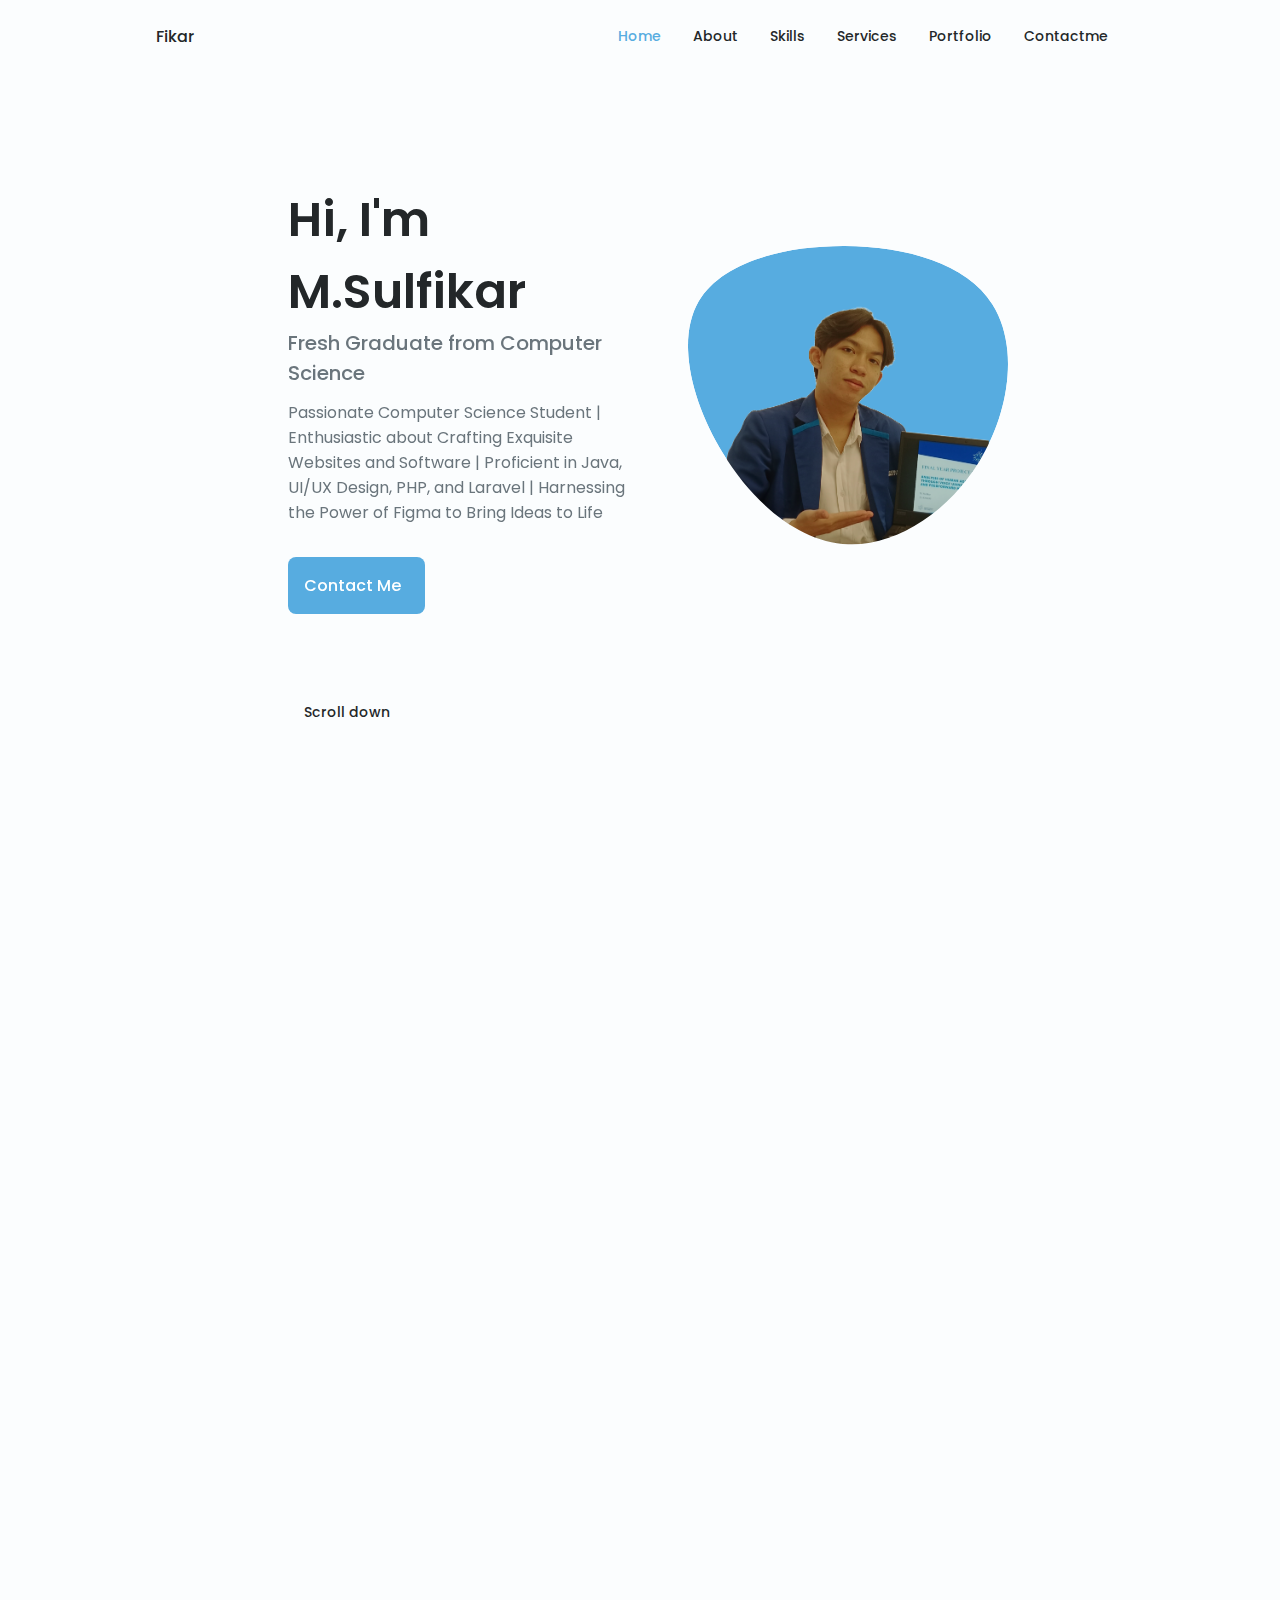
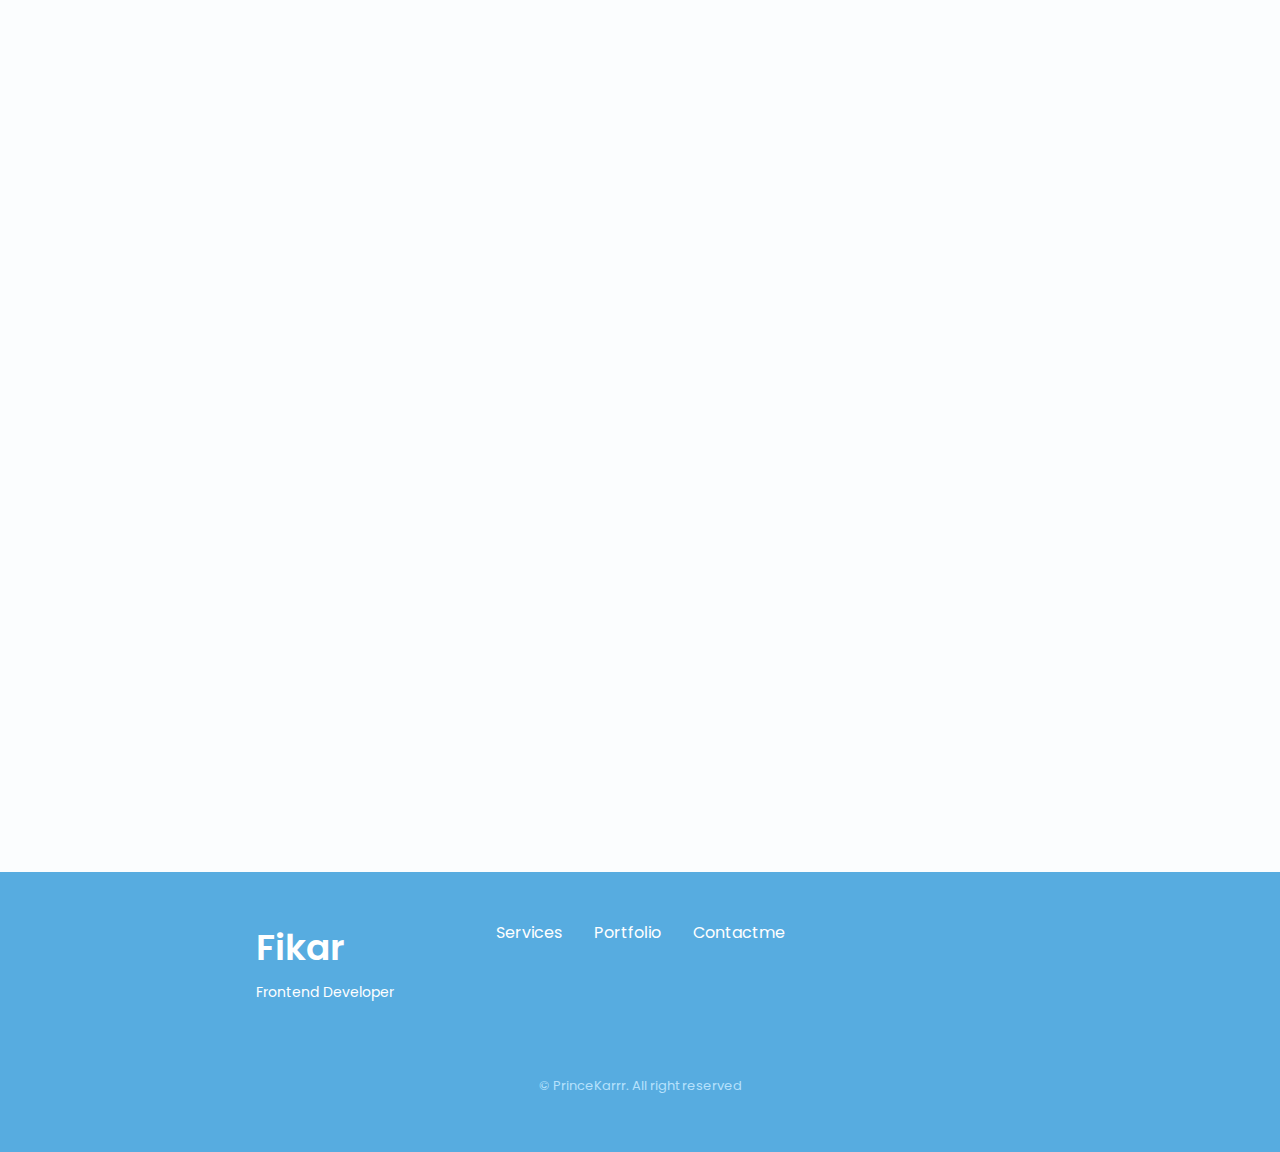
<file: index.html>
<!DOCTYPE html>
    <html lang="en">
    <head>
        <meta charset="UTF-8">
        <meta name="viewport" content="width=device-width, initial-scale=1.0">

        <!--==================== LOGO WEBSITE ====================-->
        <link rel="icon" type="image/png" href="assets/img/logo.png" />

        <!--==================== UNICONS ====================-->
        <link rel="stylesheet" href="https://unicons.iconscout.com/release/v4.0.0/css/line.css">
        
        <!--==================== SWIPER CSS ====================-->
        <link rel="stylesheet" href="assets/css/swiper-bundle.min.css">
        
        <!--==================== CSS ====================-->
        <link rel="stylesheet" href="assets/css/styles.css">

        <!--==================== AOS CSS ====================-->
        <link rel="stylesheet" href="https://unpkg.com/aos@next/dist/aos.css" />

        <title>M.Sulfikar Portfolio</title>
    </head>
    <body>
        <!--==================== HEADER ====================-->
        <header class="header" id="header">
            <nav class="nav container">
                <a href="#" class="nav__logo">Fikar</a>

                <div class="nav__menu" id="nav-menu">
                    <ul class="nav__list grid">
                        <li class="nav__item">
                            <a href="#home" class="nav__link active-link">
                                <i class="uil uil-estate nav__icon"></i> Home
                            </a>
                        </li>
                        <li class="nav__item">
                            <a href="#about" class="nav__link">
                                <i class="uil uil-user nav__icon"></i> About
                            </a>
                        </li>
                        <li class="nav__item">
                            <a href="#skills" class="nav__link">
                                <i class="uil uil-file-alt nav__icon"></i> Skills
                            </a>
                        </li>
                        <li class="nav__item">
                            <a href="#services" class="nav__link">
                                <i class="uil uil-briefcase-alt nav__icon"></i> Services
                            </a>
                        </li>
                        <li class="nav__item">
                            <a href="#portfolio" class="nav__link">
                                <i class="uil uil-scenery nav__icon"></i> Portfolio
                            </a>
                        </li>
                        <li class="nav__item">
                            <a href="#contact" class="nav__link">
                                <i class="uil uil-message nav__icon"></i> Contactme
                            </a>
                        </li>
                    </ul>
                    <i class="uil uil-times nav__close" id="nav-close"></i>
                </div>

                <div class="nav__btns">
                    <!-- Theme change button -->
                    <i class="uil uil-moon change-theme" id="theme-button"></i>
                    
                    <div class="nav__toggle" id="nav-toggle">
                        <i class="uil uil-apps"></i>
                    </div>
                </div>
            </nav>
        </header>

        <!--==================== MAIN ====================-->
        <main class="main">
            <!--==================== HOME ====================-->
            <section class="home section" id="home">
                <div class="home__container container grid">
                    <div class="home__content grid" data-aos="fade-up">
                        <div class="home__social">
                            <a href="https://www.linkedin.com/in/msulfikar/" target="_blank" class="home__social-icon">
                                <i class="uil uil-linkedin-alt"></i>
                            </a>

                            <a href="https://www.instagram.com/m.sulfikar_/" target="_blank" class="home__social-icon">
                                <i class="uil uil-instagram"></i>
                            </a>

                            <a href="https://github.com/msulfikar" target="_blank" class="home__social-icon">
                                <i class="uil uil-github-alt"></i>
                            </a>
                        </div>

                        <div class="home__img">
                            <svg class="home__blob" viewBox="0 0 200 187" xmlns="http://www.w3.org/2000/svg" xmlns:xlink="http://www.w3.org/1999/xlink">
                                <mask id="mask0" mask-type="alpha">
                                    <path d="M190.312 36.4879C206.582 62.1187 201.309 102.826 182.328 134.186C163.346 165.547 
                                    130.807 187.559 100.226 186.353C69.6454 185.297 41.0228 161.023 21.7403 129.362C2.45775 
                                    97.8511 -7.48481 59.1033 6.67581 34.5279C20.9871 10.1032 59.7028 -0.149132 97.9666 
                                    0.00163737C136.23 0.303176 174.193 10.857 190.312 36.4879Z"/>
                                </mask>
                                <g mask="url(#mask0)">
                                    <path d="M190.312 36.4879C206.582 62.1187 201.309 102.826 182.328 134.186C163.346 
                                    165.547 130.807 187.559 100.226 186.353C69.6454 185.297 41.0228 161.023 21.7403 
                                    129.362C2.45775 97.8511 -7.48481 59.1033 6.67581 34.5279C20.9871 10.1032 59.7028 
                                    -0.149132 97.9666 0.00163737C136.23 0.303176 174.193 10.857 190.312 36.4879Z"/>

                                    <image class="home__blob-img" x='18' y='18' xlink:href="assets/img/profile1.png"/>
                                </g>
                            </svg>
                        </div>

                        <div class="home__data">
                            <h1 class="home__title">Hi, I'm M.Sulfikar</h1>
                            <h3 class="home__subtitle">Fresh Graduate from Computer Science</h3>
                            <p class="home__description">Passionate Computer Science Student | 
                                Enthusiastic about Crafting Exquisite Websites and Software | 
                                Proficient in Java, UI/UX Design, PHP, and Laravel | 
                                Harnessing the Power of Figma to Bring Ideas to Life</p>
                            <a href="#contact" class="button button--flex">
                                Contact Me <i class="uil uil-message button__icon"></i>
                            </a>
                        </div>
                    </div>

                    <div class="home__scroll">
                        <a href="#about" class="home__scroll-button button--flex">
                            <i class="uil uil-mouse-alt home__scroll-mouse"></i>
                            <span class="home__scroll-name">Scroll down</span>
                            <i class="uil uil-arrow-down home__scroll-arrow"></i>
                        </a>
                    </div>
                </div>
            </section>

            <!--==================== ABOUT ====================-->
            <section class="about section" id="about">
                <h2 class="section__title" data-aos="zoom-in">About Me</h2>
                <span class="section__subtitle" data-aos="zoom-in">My introduction</span>

                <div class="about__container container grid" data-aos="zoom-in">
                    <img src="assets/img/profile1.png" alt="" class="about__img">

                    <div class="about__data">
                        <p class="about__description">A fresh graduate computer science student, 
                            web developer with in-depth knowledge and years of experience 
                            in the web technology and UI/UX design industry, delivering high-quality work.</p>

                        <div class="about__info">
                            <div>
                                <span class="about__info-title">04+</span>
                                <span class="about__info-name">Years <br> experience</span>
                            </div>

                            <div>
                                <span class="about__info-title">05+</span>
                                <span class="about__info-name">Complete <br> project</span>
                            </div>

                            <div>
                                <span class="about__info-title">02+</span>
                                <span class="about__info-name">Companies <br> worked</span>
                            </div>
                        </div>

                        <div class="about__buttons">
                            <a download="" href="assets/pdf/Fikar-Cv.pdf" class="button button--flex">
                                Download CV<i class="uil uil-download-alt button__icon"></i>
                            </a>
                        </div>
                    </div>
                </div>
            </section>

            <!--==================== SKILLS ====================-->
            <section class="skills section" id="skills" data-aos="zoom-out">
                <h2 class="section__title">Skills</h2>
                <span class="section__subtitle">My technical level</span>

                <div class="skills__container container grid" data-aos="fade-up">
                    <div>
                        <!--==================== SKILLS 1 ====================-->
                        <div class="skills__content skills__open">
                            <div class="skills__header">
                                <i class="uil uil-brackets-curly skills__icon"></i>

                                <div>
                                    <h1 class="skills__title">Frontend developer</h1>
                                    <span class="skills__subtitle">More than 4 years</span>
                                </div>

                                <i class="uil uil-angle-down skills__arrow"></i>
                            </div>

                            <div class="skills__list grid">
                                <div class="skills__data">
                                    <div class="skills__titles">
                                        <h3 class="skills__name">HTML</h3>
                                        <span class="skills__number">90%</span>
                                    </div>

                                    <div class="skills__bar">
                                        <span class="skills__percentage skills__html"></span>
                                    </div>
                                </div>

                                <div class="skills__data">
                                    <div class="skills__titles">
                                        <h3 class="skills__name">CSS</h3>
                                        <span class="skills__number">80%</span>
                                    </div>

                                    <div class="skills__bar">
                                        <span class="skills__percentage skills__css"></span>
                                    </div>
                                </div>

                                <div class="skills__data">
                                    <div class="skills__titles">
                                        <h3 class="skills__name">JavaScript</h3>
                                        <span class="skills__number">60%</span>
                                    </div>

                                    <div class="skills__bar">
                                        <span class="skills__percentage skills__js"></span>
                                    </div>
                                </div>

                                <div class="skills__data">
                                    <div class="skills__titles">
                                        <h3 class="skills__name">Laravel</h3>
                                        <span class="skills__number">80%</span>
                                    </div>

                                    <div class="skills__bar">
                                        <span class="skills__percentage skills__laravel"></span>
                                    </div>
                                </div>
                            </div>
                        </div>
                    
                        <!--==================== SKILLS 2 ====================-->
                        <div class="skills__content skills__close">
                            <div class="skills__header">
                                <i class="uil uil-server-network skills__icon"></i>

                                <div>
                                    <h1 class="skills__title">Backend developer</h1>
                                    <span class="skills__subtitle">More than 2 years</span>
                                </div>

                                <i class="uil uil-angle-down skills__arrow"></i>
                            </div>

                            <div class="skills__list grid">
                                <div class="skills__data">
                                    <div class="skills__titles">
                                        <h3 class="skills__name">PHP</h3>
                                        <span class="skills__number">80%</span>
                                    </div>

                                    <div class="skills__bar">
                                        <span class="skills__percentage skills__php"></span>
                                    </div>
                                </div>

                                <div class="skills__data">
                                    <div class="skills__titles">
                                        <h3 class="skills__name">Node Js</h3>
                                        <span class="skills__number">40%</span>
                                    </div>

                                    <div class="skills__bar">
                                        <span class="skills__percentage skills__node"></span>
                                    </div>
                                </div>

                                <div class="skills__data">
                                    <div class="skills__titles">
                                        <h3 class="skills__name">Firebase</h3>
                                        <span class="skills__number">60%</span>
                                    </div>

                                    <div class="skills__bar">
                                        <span class="skills__percentage skills__firebase"></span>
                                    </div>
                                </div>

                                <div class="skills__data">
                                    <div class="skills__titles">
                                        <h3 class="skills__name">Python</h3>
                                        <span class="skills__number">60%</span>
                                    </div>

                                    <div class="skills__bar">
                                        <span class="skills__percentage skills__python"></span>
                                    </div>
                                </div>
                            </div>
                        </div>
                    </div>

                    <div>
                        <!--==================== SKILLS 3 ====================-->
                        <div class="skills__content skills__close">
                            <div class="skills__header">
                                <i class="uil uil-swatchbook skills__icon"></i>

                                <div>
                                    <h1 class="skills__title">Designer</h1>
                                    <span class="skills__subtitle">More than 5 years</span>
                                </div>

                                <i class="uil uil-angle-down skills__arrow"></i>
                            </div>

                            <div class="skills__list grid">
                                <div class="skills__data">
                                    <div class="skills__titles">
                                        <h3 class="skills__name">Figma</h3>
                                        <span class="skills__number">80%</span>
                                    </div>

                                    <div class="skills__bar">
                                        <span class="skills__percentage skills__figma"></span>
                                    </div>
                                </div>

                                <div class="skills__data">
                                    <div class="skills__titles">
                                        <h3 class="skills__name">Photoshop</h3>
                                        <span class="skills__number">80%</span>
                                    </div>

                                    <div class="skills__bar">
                                        <span class="skills__percentage skills__photoshop"></span>
                                    </div>
                                </div>

                                <div class="skills__data">
                                    <div class="skills__titles">
                                        <h3 class="skills__name">Illustrator</h3>
                                        <span class="skills__number">70%</span>
                                    </div>

                                    <div class="skills__bar">
                                        <span class="skills__percentage skills__illustrator"></span>
                                    </div>
                                </div>

                                <div class="skills__data">
                                    <div class="skills__titles">
                                        <h3 class="skills__name">Premiere</h3>
                                        <span class="skills__number">70%</span>
                                    </div>

                                    <div class="skills__bar">
                                        <span class="skills__percentage skills__premiere"></span>
                                    </div>
                                </div>
                            </div>
                        </div>
                    </div>

                </div>
            </section>

            <!--==================== QUALIFICATION ====================-->
            <section class="qualification section" data-aos="fade-down">
                <h2 class="section__title">Qualification</h2>
                <span class="section__subtitle">My personal journey</span>

                <div class="qualification__container container">
                    <div class="qualification__tabs">
                        <div class="qualification__button button--flex qualification__active" data-target='#education'>
                            <i class="uil uil-graduation-cap qualification__icon"></i>
                            Education
                        </div>

                        <div class="qualification__button button--flex" data-target="#work">
                            <i class="uil uil-briefcase-alt qualification__icon"></i>
                            Work
                        </div>
                    </div>

                    <div class="qualification__sections">
                        <!--==================== QUALIFICATION CONTENT 1 ====================-->
                        <div class="qualification__content qualification__active" data-content id="education">
                            <!--==================== QUALIFICATION 1 ====================-->
                            <div class="qualification__data">
                                <div>
                                    <h3 class="qualification__title">Computer Science</h3>
                                    <span class="qualification__subtitle">Jakarta - Sampoerna University</span>
                                    <div class="qualification__calender">
                                        <i class="uil uil-calendar-alt"></i>
                                        2019-2024
                                    </div>
                                </div>

                                <div>
                                    <span class="qualification__rounder"></span>
                                    <span class="qualification__line"></span>
                                </div>
                            </div>

                            <!--==================== QUALIFICATION 2 ====================-->
                            <div class="qualification__data">
                                <div></div>
                                
                                <div>
                                    <span class="qualification__rounder"></span>
                                    <span class="qualification__line"></span>
                                </div>

                                <div>
                                    <h3 class="qualification__title">Apps Development</h3>
                                    <span class="qualification__subtitle">Cambridge - Anglia Ruskin University</span>
                                    <div class="qualification__calender">
                                        <i class="uil uil-calendar-alt"></i>
                                        2023-2024
                                    </div>
                                </div>
                            </div>

                            <!--==================== QUALIFICATION 3 ====================-->
                            <div class="qualification__data">
                                <div>
                                    <h3 class="qualification__title">Tech Intern</h3>
                                    <span class="qualification__subtitle">Jakarta - Yummy Corp</span>
                                    <div class="qualification__calender">
                                        <i class="uil uil-calendar-alt"></i>
                                        2022-2023
                                    </div>
                                </div>

                                <div>
                                    <span class="qualification__rounder"></span>
                                    <span class="qualification__line"></span>
                                </div>
                            </div>

                            <!--==================== QUALIFICATION 4 ====================-->
                            <div class="qualification__data">
                                <div></div>

                                <div>
                                    <span class="qualification__rounder"></span>
                                    <!--<span class="qualification__line"></span>-->
                                </div>

                                <div>
                                    <h3 class="qualification__title">Apps Development</h3>
                                    <span class="qualification__subtitle">Jakarta - Sampoerna University</span>
                                    <div class="qualification__calender">
                                        <i class="uil uil-calendar-alt"></i>
                                        2021
                                    </div>
                                </div>
                            </div>
                        </div>
                        <!--==================== QUALIFICATION CONTENT 2 ====================-->
                        <div class="qualification__content" data-content id="work">
                            <!--==================== QUALIFICATION 1 ====================-->
                            <div class="qualification__data">
                                <div>
                                    <h3 class="qualification__title">Ministry of Communication and Visual Design</h3>
                                    <span class="qualification__subtitle">Jakarta - Student Executive Board</span>
                                    <div class="qualification__calender">
                                        <i class="uil uil-calendar-alt"></i>
                                        2020-2021
                                    </div>
                                </div>

                                <div>
                                    <span class="qualification__rounder"></span>
                                    <span class="qualification__line"></span>
                                </div>
                            </div>

                            <!--==================== QUALIFICATION 2 ====================-->
                            <div class="qualification__data">
                                <div></div>
                                
                                <div>
                                    <span class="qualification__rounder"></span>
                                    <span class="qualification__line"></span>
                                </div>

                                <div>
                                    <h3 class="qualification__title">Visual Design: Head of Visual Design</h3>
                                    <span class="qualification__subtitle">Jakarta - Sampoerna University Magazine</span>
                                    <div class="qualification__calender">
                                        <i class="uil uil-calendar-alt"></i>
                                        2021
                                    </div>
                                </div>
                            </div>

                            <!--==================== QUALIFICATION 3 ====================-->
                            <div class="qualification__data">
                                <div>
                                    <h3 class="qualification__title">Volunteers</h3>
                                    <span class="qualification__subtitle">Bogor - Sampoerna University Mengabdi</span>
                                    <div class="qualification__calender">
                                        <i class="uil uil-calendar-alt"></i>
                                        2019-2020
                                    </div>
                                </div>

                                <div>
                                    <span class="qualification__rounder"></span>
                                    <!--<span class="qualification__line"></span>-->
                                </div>
                            </div>
                        </div>
                    </div>
                </div>
            </section>

            <!--==================== SERVICES ====================-->
            <section class="services section" id="services" data-aos="fade-up">
                <h2 class="section__title">Services</h2>
                <span class="section__subtitle">What i offer</span>

                <div class="services__container container grid">
                    <!--==================== SERVICES 1 ====================-->
                    <div class="services__content">
                        <div>
                            <i class="uil uil-web-grid services__icon"></i>
                            <h3 class="services__title">Ui/Ux <br> Designer</h3>
                        </div>

                        <span class="button button--flex button--small button--link services__button">
                            View More
                            <i class="uil uil-arrow-right button__icon"></i>
                        </span>

                        <div class="services__modal">
                            <div class="services__modal-content">
                                <h4 class="services__modal-title">Ui/Ux <br> Designer</h4>
                                <i class="uil uil-times services__modal-close"></i>

                                <ul class="services__modal-services grid">
                                    <li class="services__modal-service">
                                        <i class="uil uil-check-circle services__modal-icon"></i>
                                        <p>I develop the user interface.</p>
                                    </li>
                                    <li class="services__modal-service">
                                        <i class="uil uil-check-circle services__modal-icon"></i>
                                        <p>Web page development.</p>
                                    </li>
                                    <li class="services__modal-service">
                                        <i class="uil uil-check-circle services__modal-icon"></i>
                                        <p>I create ux element interactions.</p>
                                    </li>
                                    <li class="services__modal-service">
                                        <i class="uil uil-check-circle services__modal-icon"></i>
                                        <p>I position your company brand.</p>
                                    </li>
                                </ul>
                            </div>
                        </div>
                    </div>

                    <!--==================== SERVICES 2 ====================-->
                    <div class="services__content">
                        <div>
                            <i class="uil uil-arrow services__icon"></i>
                            <h3 class="services__title">Frontend <br> Developer</h3>
                        </div>

                        <span class="button button--flex button--small button--link services__button">
                            View More
                            <i class="uil uil-arrow-right button__icon"></i>
                        </span>

                        <div class="services__modal">
                            <div class="services__modal-content">
                                <h4 class="services__modal-title">Frontend <br> Developer</h4>
                                <i class="uil uil-times services__modal-close"></i>

                                <ul class="services__modal-services grid">
                                    <li class="services__modal-service">
                                        <i class="uil uil-check-circle services__modal-icon"></i>
                                        <p>I develop the user interface.</p>
                                    </li>
                                    <li class="services__modal-service">
                                        <i class="uil uil-check-circle services__modal-icon"></i>
                                        <p>Web page development.</p>
                                    </li>
                                    <li class="services__modal-service">
                                        <i class="uil uil-check-circle services__modal-icon"></i>
                                        <p>I create ux element interactions.</p>
                                    </li>
                                    <li class="services__modal-service">
                                        <i class="uil uil-check-circle services__modal-icon"></i>
                                        <p>I position your company brand.</p>
                                    </li>
                                </ul>
                            </div>
                        </div>
                    </div>

                    <!--==================== SERVICES 3 ====================-->
                    <div class="services__content">
                        <div>
                            <i class="uil uil-pen services__icon"></i>
                            <h3 class="services__title">Branding <br> Designer</h3>
                        </div>

                        <span class="button button--flex button--small button--link services__button">
                            View More
                            <i class="uil uil-arrow-right button__icon"></i>
                        </span>

                        <div class="services__modal">
                            <div class="services__modal-content">
                                <h4 class="services__modal-title">Branding <br> Designer</h4>
                                <i class="uil uil-times services__modal-close"></i>

                                <ul class="services__modal-services grid">
                                    <li class="services__modal-service">
                                        <i class="uil uil-check-circle services__modal-icon"></i>
                                        <p>I develop the user interface.</p>
                                    </li>
                                    <li class="services__modal-service">
                                        <i class="uil uil-check-circle services__modal-icon"></i>
                                        <p>Web page development.</p>
                                    </li>
                                    <li class="services__modal-service">
                                        <i class="uil uil-check-circle services__modal-icon"></i>
                                        <p>I create ux element interactions.</p>
                                    </li>
                                    <li class="services__modal-service">
                                        <i class="uil uil-check-circle services__modal-icon"></i>
                                        <p>I position your company brand.</p>
                                    </li>
                                </ul>
                            </div>
                        </div>
                    </div>
                </div>
            </section>

            <!--==================== PORTFOLIO ====================-->
            <section class="portfolio section" id="portfolio" data-aos="zoom-in">
                <h2 class="section__title">Portfolio</h2>
                <span class="section__subtitle">Most recent work</span>

                <div class="portfolio__container container swiper-container">
                    <div class="swiper-wrapper">
                        <!--==================== PORTFOLIO 1 ====================-->
                        <div class="portfolio__content grid swiper-slide">
                            <img src="assets/img/portfolio1.jpg" alt="" class="portfolio__img">

                            <div class="portfolio__data">
                                <h3 class="portfolio__title">Quote Generator</h3>
                                <p class="portfolio__description">The website generates random quotes. These quotes can serve various purposes, 
                                    such as providing inspiration, motivation, or simply adding a spark of insight to your day. </p>
                                <a href="quote.html" target="_blank" class="button button--flex button--small portfolio__button">
                                    Demo
                                    <i class="uil uil-arrow-right button__icon"></i>
                                </a>
                            </div>
                        </div>

                        <!--==================== PORTFOLIO 2 ====================-->
                        <div class="portfolio__content grid swiper-slide">
                            <img src="assets/img/portfolio2.png" alt="" class="portfolio__img">

                            <div class="portfolio__data">
                                <h3 class="portfolio__title">Online Store</h3>
                                <p class="portfolio__description">Online store website that offers a collection of clothing, 
                                    accessories, shoes, and beauty products for men and women.</p>
                                <a href="olshop.html" target="_blank" class="button button--flex button--small portfolio__button">
                                    Demo
                                    <i class="uil uil-arrow-right button__icon"></i>
                                </a>
                            </div>
                        </div>

                        <!--==================== PORTFOLIO 3 ====================-->
                        <div class="portfolio__content grid swiper-slide">
                            <img src="assets/img/portfolio3.jpg" alt="" class="portfolio__img">

                            <div class="portfolio__data">
                                <h3 class="portfolio__title">Brand Design</h3>
                                <p class="portfolio__description">Website adaptable to all devices, 
                                    with ui components and animated interactions.</p>
                                <a href="https://www.instagram.com/m.sulfikar_/" target="_blank" class="button button--flex button--small portfolio__button">
                                    Demo
                                    <i class="uil uil-arrow-right button__icon"></i>
                                </a>
                            </div>
                        </div>
                    </div>
                    
                    <!-- Add Arrows -->
                    <div class="swiper-button-next">
                        <i class="uil uil-angle-right-b swiper-portfolio-icon"></i>
                    </div>
                    <div class="swiper-button-prev">
                        <i class="uil uil-angle-left-b swiper-portfolio-icon"></i>
                    </div>

                    <!-- Add Pagination -->
                    <div class="swiper-pagination"></div>
                </div>
            </section>

            <!--==================== PROJECT IN MIND ====================-->
            <section class="project section" data-aos="zoom-in">
                <div class="project__bg">
                    <div class="project__container container grid">
                        <div class="project__data">
                            <h2 class="project__title">You have a new project</h2>
                            <p class="project__description">Contact me now and I will immediately work on your project</p>
                            <a href="#contact" class="button button--flex button--white">
                                Contact Me
                                <i class="uil uil-message project__icon button__icon"></i>
                            </a>
                        </div>

                        <img src="assets/img/profile.png" alt="" class="project__img">
                    </div>
                </div>
            </section>

            <!--==================== TESTIMONIAL ====================-->
            <section class="testimonial section" data-aos="zoom-in-up">
                <h2 class="section__title">Testimonial</h2>
                <span class="section__subtitle">My client saying</span>

                <div class="testimonial__container container swiper-container">
                    <div class="swiper-wrapper">
                        <!--==================== TESTIMONIAL 1 ====================-->
                        <div class="testimonial__content swiper-slide">
                            <div class="testimonial__data">
                                <div class="testimonial__header">
                                    <img src="assets/img/testimonial1.jpg" alt="" class="testimonial__img">

                                    <div>
                                        <h3 class="testimonial__name">Sarah Smith</h3>
                                        <span class="testimonial__client">Client</span>
                                    </div>
                                </div>

                                <div>
                                    <i class="uil uil-star testimonial__icon-star"></i>
                                    <i class="uil uil-star testimonial__icon-star"></i>
                                    <i class="uil uil-star testimonial__icon-star"></i>
                                    <i class="uil uil-star testimonial__icon-star"></i>
                                    <i class="uil uil-star testimonial__icon-star"></i>
                                </div>
                            </div>

                            <p class="testimonial__description">The team at Fikar Company exceeded our expectations. 
                                Their innovative solutions and outstanding customer service have transformed our business. 
                                We couldn't be happier!
                            </p>
                        </div>

                        <!--==================== TESTIMONIAL 2 ====================-->
                        <div class="testimonial__content swiper-slide">
                            <div class="testimonial__data">
                                <div class="testimonial__header">
                                    <img src="assets/img/testimonial2.jpg" alt="" class="testimonial__img">

                                    <div>
                                        <h3 class="testimonial__name">Matt Robinson</h3>
                                        <span class="testimonial__client">Client</span>
                                    </div>
                                </div>

                                <div>
                                    <i class="uil uil-star testimonial__icon-star"></i>
                                    <i class="uil uil-star testimonial__icon-star"></i>
                                    <i class="uil uil-star testimonial__icon-star"></i>
                                    <i class="uil uil-star testimonial__icon-star"></i>
                                    <i class="uil uil-star testimonial__icon-star"></i>
                                </div>
                            </div>

                            <p class="testimonial__description">Choosing Fikar was the best decision we made. 
                                Their professionalism and expertise delivered impressive results. 
                                Highly recommended!
                            </p>
                        </div>

                        <!--==================== TESTIMONIAL 3 ====================-->
                        <div class="testimonial__content swiper-slide">
                            <div class="testimonial__data">
                                <div class="testimonial__header">
                                    <img src="assets/img/testimonial3.jpg" alt="" class="testimonial__img">

                                    <div>
                                        <h3 class="testimonial__name">Raul Harris</h3>
                                        <span class="testimonial__client">Client</span>
                                    </div>
                                </div>

                                <div>
                                    <i class="uil uil-star testimonial__icon-star"></i>
                                    <i class="uil uil-star testimonial__icon-star"></i>
                                    <i class="uil uil-star testimonial__icon-star"></i>
                                    <i class="uil uil-star testimonial__icon-star"></i>
                                    <i class="uil uil-star testimonial__icon-star"></i>
                                </div>
                            </div>

                            <p class="testimonial__description">From start to finish, Fikar provided exceptional service. 
                                Their attention to detail and commitment to our success truly set them apart. 
                                We are thrilled with the results!
                            </p>
                        </div>
                    </div>

                    <!-- Add Pagination -->
                    <div class="swiper-pagination swiper-pagination-testimonial"></div>
                </div>
            </section>

            <!--==================== CONTACT ME ====================-->
            <section class="contact section" id="contact" data-aos="zoom-in-down">
                <h2 class="section__title">Contact Me</h2>
                <span class="section__subtitle">Get in touch</span>

                <div class="contact__container container grid">
                    <div>
                        <div class="contact__information">
                            <i class="uil uil-phone contact__icon"></i>

                            <div>
                                <h3 class="contact__title">Call Me</h3>
                                <span class="contact__subtitle">0822-9201-5051</span>
                            </div>
                        </div>

                        <div class="contact__information">
                            <i class="uil uil-envelope contact__icon"></i>

                            <div>
                                <h3 class="contact__title">Email</h3>
                                <span class="contact__subtitle">sulfikar663@gmail.com</span>
                            </div>
                        </div>

                        <div class="contact__information">
                            <i class="uil uil-map-marker contact__icon"></i>

                            <div>
                                <h3 class="contact__title">Location</h3>
                                <span class="contact__subtitle">Indonesia - Jakarta</span>
                            </div>
                        </div>
                    </div>

                    <form action="" class="contact__form grid">
                        <div class="contact__inputs grid">
                            <div class="contact__content">
                                <label for="" class="contact__label">Name</label>
                                <input type="text" class="contact__input">
                            </div>
                            <div class="contact__content">
                                <label for="" class="contact__label">Email</label>
                                <input type="email" class="contact__input">
                            </div>
                        </div>
                        <div class="contact__content">
                            <label for="" class="contact__label">Project</label>
                            <input type="text" class="contact__input">
                        </div>
                        <div class="contact__content">
                            <label for="" class="contact__label">Message</label>
                            <textarea name="" id="" cols="0" rows="7" class="contact__input"></textarea>
                        </div>

                        <div>
                            <a href="https://mail.google.com/mail/u/0/#inbox?compose=new" target="_blank" class="button button--flex">
                                Send Message
                                <i class="uil uil-message button__icon"></i>
                            </a>
                        </div>
                    </form>
                </div>
            </section>
        </main>

        <!--==================== FOOTER ====================-->
        <footer class="footer">
            <div class="footer__bg">
                <div class="footer__container container grid">
                    <div>
                        <h1 class="footer__title">Fikar</h1>
                        <span class="footer__subtitle">Frontend Developer</span>
                    </div>

                    <ul class="footer__links">
                        <li>
                            <a href="#services" class="footer__link">Services</a>
                        </li>
                        <li>
                            <a href="#portfolio" class="footer__link">Portfolio</a>
                        </li>
                        <li>
                            <a href="#contact" class="footer__link">Contactme</a>
                        </li>
                    </ul>

                    <div class="footer__socials">
                        <a href="https://www.instagram.com/m.sulfikar_/" target="_blank" class="footer__social">
                            <i class="uil uil-instagram"></i>
                        </a>

                        <a href="https://www.facebook.com/muhammad.sulfikar.2001/" target="_blank" class="footer__social">
                            <i class="uil uil-facebook-f"></i>
                        </a>

                        <a href="https://x.com/msulfikar_/" target="_blank" class="footer__social">
                            <i class="uil uil-twitter-alt"></i>
                        </a>
                    </div>
                </div>

                <p class="footer__copy">&#169; PrinceKarrr. All right reserved</p>
            </div>
        </footer>
        
        <!--==================== SCROLL TOP ====================-->
        <a href="#" class="scrollup" id="scroll-up">
            <i class="uil uil-arrow-up scrollup__icon"></i>
        </a>

        <!--==================== SWIPER JS ====================-->
        <script src="assets/js/swiper-bundle.min.js"></script>

        <!--==================== MAIN JS ====================-->
        <script src="assets/js/main.js"></script>
        
        <script src="https://unpkg.com/aos@next/dist/aos.js"></script>
        <script>
        AOS.init({
            offset: 300,
            duration: 1450,
        });
        </script>
    </body>
</html>
</file>
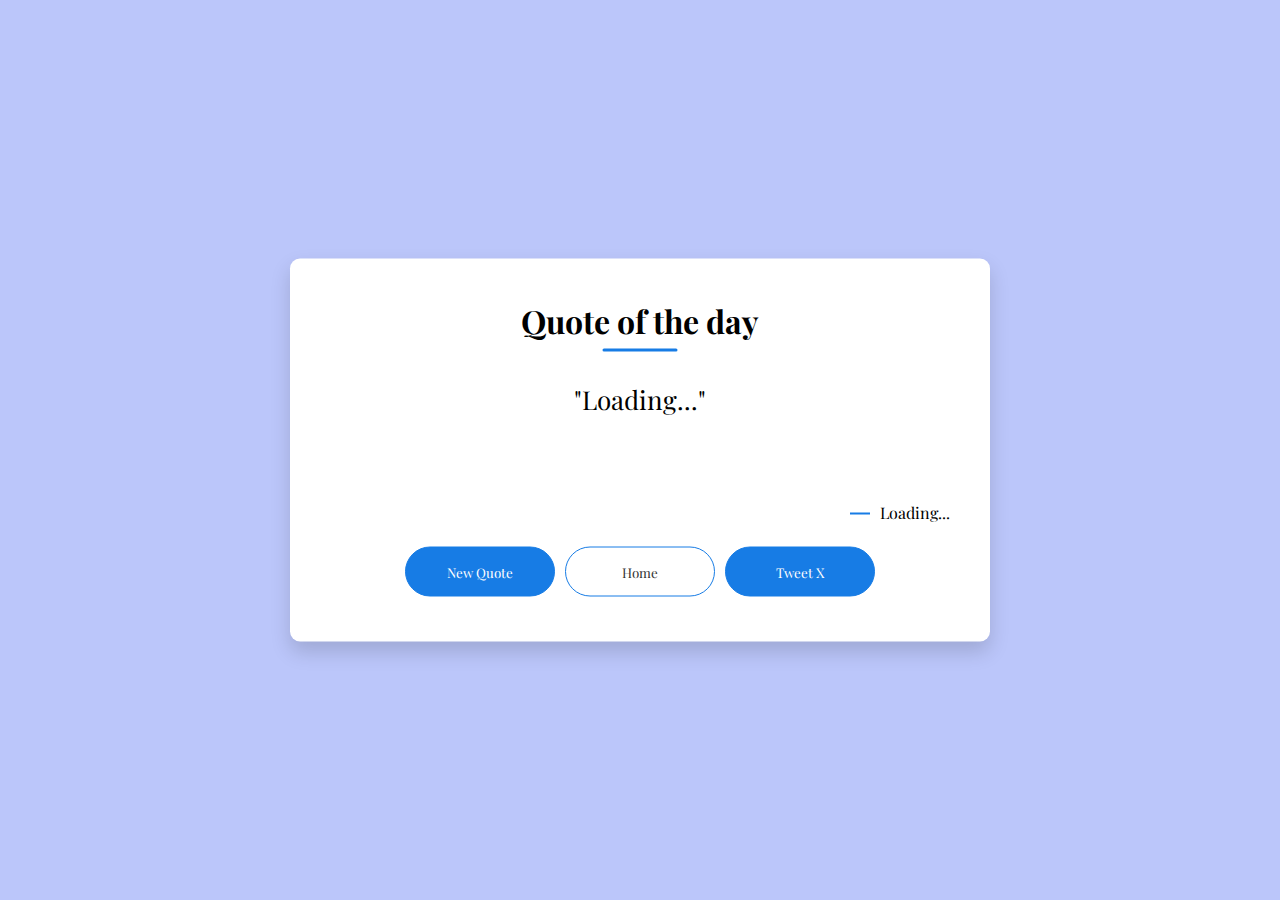
<file: quote.html>
<!DOCTYPE html>
<html lang="en">
<head>
    <meta charset="UTF-8">
    <meta name="viewport" content="width=device-width, initial-scale=1.0">
    <title>Quote of the day</title>
    <!--==================== LOGO WEBSITE ====================-->
    <link rel="icon" type="image/png" href="assets/img/logo.png" />
    
    <link rel="stylesheet" href="assets/css/styles-quote.css">
</head>
<body>

    <div class="quote-box">
        <h2>Quote of the day</h2>
        <blockquote id="quote">Loading...</blockquote>
        <span id="author">Loading...</span>
        <div>
            <button onclick="getquote(api_url)">New Quote</button>
            <button onclick="window.location.href = 'index.html'">Home</button>
            <button onclick="tweet()">Tweet X</button>
        </div>
    </div>
    
<script>
const quote = document.getElementById("quote");
const author = document.getElementById("author");
const api_url = "https://api.quotable.io/random";

async function getquote(url){
    const response = await fetch(url);
    var data = await response.json();
    
    quote.innerHTML = data.content;
    author.innerHTML = data.author;
}

getquote(api_url);

function tweet(){
    window.open("https://twitter.com/intent/tweet?text=" + quote.innerHTML + 
    "---- by " + author.innerHTML, "Tweet Window", "width=600, height=300")
}

</script>    


</body>
</html>
</file>
<file: assets/css/styles.css>
/*==================== GOOGLE FONTS ====================*/
@import url('https://fonts.googleapis.com/css2?family=Poppins:wght@400;500;600&display=swap');

/*==================== VARIABLES CSS ====================*/
:root {
    --header-height: 3rem;

    /*========== Colors ==========*/
    /* Change favorite color */
    --hue-color: 203; /*Purple 250 - Green 142 - Blue 230 - Pink 340*/

    /* HSL color mode */
    --first-color: hsl(var(--hue-color), 69%, 61%);
    --first-color-second: hsl(var(--hue-color), 69%, 61%);
    --first-color-alt: hsl(var(--hue-color), 57%, 53%);
    --first-color-lighter: hsl(var(--hue-color), 92%, 85%);
    --title-color: hsl(var(--hue-color), 8%, 15%);
    --text-color: hsl(var(--hue-color), 8%, 45%);
    --text-color-light: hsl(var(--hue-color), 8%, 65%);
    --input-color: hsl(var(--hue-color), 70%, 96%);
    --body-color: hsl(var(--hue-color), 60%, 99%);
    --container-color: #ffffff;
    --scroll-bar-color: hsl(var(--hue-color), 12%, 90%);
    --scroll-thumb-color: hsl(var(--hue-color), 12%, 80%);

    /*========== Font and typography ==========*/
    --body-font: 'Poppins', sans-serif;

    /* .5rem = 8px, 1rem = 16px, 1.5rem = 24px ... */
    --big-font-size: 2rem;
    --h1-font-size: 1.5rem;
    --h2-font-size: 1.25rem;
    --h3-font-size: 1.125rem;
    --normal-font-size: .938rem;
    --small-font-size: .813rem;
    --smaller-font-size: .75rem;

    /*========== Font weight ==========*/
    --font-medium: 500;
    --font-semi-bold: 600;

    /*========== Margenes Bottom ==========*/
    /* .25rem = 4px, .5rem = 8px, .75rem = 12px ... */
    --mb-0-25: .25rem;
    --mb-0-5: .5rem;
    --mb-0-75: .75rem;
    --mb-1: 1rem;
    --mb-1-5: 1.5rem;
    --mb-2: 2rem;
    --mb-2-5: 2.5rem;
    --mb-3: 3rem;

    /*========== z index ==========*/
    --z-tooltip: 10;
    --z-fixed: 100;
    --z-modal: 1000;
}

/* Font size for large devices */
@media screen and (min-width: 968px) {
    :root {
        --big-font-size: 3rem;
        --h1-font-size: 2.25rem;
        --h2-font-size: 1.5rem;
        --h3-font-size: 1.25rem;
        --normal-font-size: 1rem;
        --small-font-size: .875rem;
        --smaller-font-size: .813rem;
    }
}

/*========== Variables Dark theme ==========*/
body.dark-theme{
  /* HSL color mode */
  --first-color-second: hsl(var(--hue-color), 30%, 8%);
  --title-color: hsl(var(--hue-color), 8%, 95%);
  --text-color: hsl(var(--hue-color), 8%, 75%);
  --input-color: hsl(var(--hue-color), 29%, 16%);
  --body-color: hsl(var(--hue-color), 28%, 12%);
  --container-color: hsl(var(--hue-color), 29%, 16%);
  --scroll-bar-color: hsl(var(--hue-color), 12%, 48%);
  --scroll-thumb-color: hsl(var(--hue-color), 12%, 36%);
}

/*========== Button Dark/Light ==========*/
.nav__btns{
  display: flex;
  align-items: center;
}

.change-theme{
  font-size: 1.25rem;
  color: var(--title-color);
  margin-right: var(--mb-1);
  cursor: pointer;
}

.change-theme:hover{
  color: var(--first-color);
}

/*==================== BASE ====================*/
* {
  box-sizing: border-box;
  padding: 0;
  margin: 0;
}

html {
  scroll-behavior: smooth;
}

body {
  margin: 0 0 var(--header-height) 0;
  font-family: var(--body-font);
  font-size: var(--normal-font-size);
  background-color: var(--body-color);
  color: var(--text-color);
}

h1, h2, h3, h4 {
  color: var(--title-color);
  font-weight: var(--font-semi-bold);
}

ul {
  list-style: none;
}

a {
  text-decoration: none;
}

img {
  max-width: 100%;
  height: auto;
}

/*==================== REUSABLE CSS CLASSES ====================*/
.section {
  padding: 2rem 0 4rem;
}

.section__title {
  font-size: var(--h1-font-size);
  color: var(--title-color);
}

.section__subtitle {
  display: block;
  font-size: var(--small-font-size);
  margin-bottom: var(--mb-3);
}

.section__title, 
.section__subtitle {
  text-align: center;
}

/*==================== LAYOUT ====================*/
.container {
  max-width: 48rem;
  margin-left: var(--mb-1-5);
  margin-right: var(--mb-1-5);
}

.grid {
  display: grid;
  gap: 1.5rem;
}

.header {
  width: 100%;
  position: fixed;
  bottom: 0;
  left: 0;
  z-index: var(--z-fixed);
  background-color: var(--body-color);
}

/*==================== NAV ====================*/
.nav{
  max-width: 968px;
  height: var(--header-height);
  display: flex;
  justify-content: space-between;
  align-items: center;
}

.nav__logo,
.nav__toggle{
  color: var(--title-color);
  font-weight: var(--font-medium);
}

.nav__logo:hover{
  color: var(--first-color);
}

.nav__toggle{
  font-size: 1.1rem;
  cursor: pointer;
}

.nav__toggle:hover{
  color: var(--first-color);
}

@media screen and (max-width: 767px){
  .nav__menu{
    position: fixed;
    bottom: -100%;
    left: 0;
    width: 100%;
    background-color: var(--body-color);
    padding: 2rem 1.5rem 4rem;
    box-shadow: 0 -1px 4px rgba(0, 0, 0, .15);
    border-radius: 1.5rem 1.5rem 0 0;
    transition: .3s;
  }
}

.nav__list{
  grid-template-columns: repeat(3, 1fr);
  gap: 2rem;
}

.nav__link{
  display: flex;
  flex-direction: column;
  align-items: center;
  font-size: var(--small-font-size);
  color: var(--title-color);
  font-weight: var(--font-medium);
}

.nav__link:hover{
  color: var(--first-color);
}

.nav__icon{
  font-size: 1.2rem;
}

.nav__close{
  position: absolute;
  right: 1.3rem;
  bottom: 0.5rem;
  font-size: 1.5rem;
  cursor: pointer;
  color: var(--first-color);
}

.nav__close:hover{
  color: var(--first-color-alt);
}

/* show menu */
.show-Menu{
  bottom: 0;
}

/* Active link */
.active-link{
  color: var(--first-color);
}

/* Change background header */
.scroll-header{
  box-shadow: 0 -1px 4px rgba(0, 0, 0, .15);
}

/*==================== HOME ====================*/
.home__container{
  gap: 1rem;
}

.home__content{
  grid-template-columns: .5fr 3fr;
  padding-top: 3.5rem;
  align-items: center;
}

.home__social{
  display: grid;
  grid-template-columns: max-content;
  row-gap: 1rem;
}

.home__social-icon{
  font-size: 1.25rem;
  color: var(--first-color);
}

.home__social-icon:hover{
  color: var(--first-color-alt);
}

.home__blob{
  width: 200px;
  fill: var(--first-color);
}

.home__blob-img{
  width: 170px;
}

.home__data{
  grid-column: 1/3;
}

.home__title{
  font-size: var(--big-font-size);
}

.home__subtitle{
  font-size: var(--h3-font-size);
  color: var(--text-color);
  font-weight: var(--font-medium);
  margin-bottom: var(--mb-0-75);
}

.home__description{
  margin-bottom: var(--mb-2);
}

.home__scroll{
  display: none;
}

.home__scroll-button{
  color: var(--first-color);
  transition: .3s;
}

.home__scroll-button:hover{
  transform: translateY(.25rem);
}

.home__scroll-mouse{
  font-size: 2rem;
}

.home__scroll-name{
  font-size: var(--small-font-size);
  color: var(--title-color);
  font-weight: var(--font-medium);
  margin-right: var(--mb-0-25);
}

.home__scroll-arrow{
  font-size: 1.25rem;

}

/*==================== BUTTONS ====================*/
.button{
  display: inline-block;
  background-color: var(--first-color);
  color: #ffffff;
  padding: 1rem;
  border-radius: .5rem;
  font-weight: var(--font-medium);
}

.button:hover{
  background-color: var(--first-color-alt);
}

.button__icon{
  font-size: 1.25rem;
  margin-left: var(--mb-0-5);
  transition: .3s;
}

.button--white{
  background-color: #ffffff;
  color: var(--first-color);
}

.button--white:hover{
  background-color: #fff;
}

.button--flex{
  display: inline-flex;
  align-items: center;
}

.button--small{
  padding: .75rem 1rem;
}

.button--link{
  padding: 0;
  background-color: transparent;
  color: var(--first-color);
}

.button--link:hover{
  background-color: transparent;
  color: var(--first-color-alt);
}

/*==================== ABOUT ====================*/
.about__img{
  width: 200px;
  border-radius: .5rem;
  justify-self: center;
  align-self: center;
}

.about__description{
  text-align: center;
  margin-bottom: var(--mb-2-5);
}

.about__info{
  display: flex;
  justify-content: space-evenly;
  margin-bottom: var(--mb-2-5);
}

.about__info-title{
  font-size: var(--h2-font-size);
  font-weight: var(--font-semi-bold);
  color: var(--title-color);
}

.about__info-name{
  font-size: var(--small-font-size);
}

.about__info-title,
.about__info-name{
  display: block;
  text-align: center;
}

.about__buttons{
  display: flex;
  justify-content: center;
}

/*==================== SKILLS ====================*/
.skills__container{
  row-gap: 0;
}

.skills__header{
  display: flex;
  align-items: center;
  margin-bottom: var(--mb-2-5);
  cursor: pointer;
}

.skills__icon,
.skills__arrow{
  font-size: 2rem;
  color: var(--first-color);
}

.skills__icon{
  margin-right: var(--mb-0-75);
}

.skills__title{
  font-size: var(--h3-font-size);
}

.skills__subtitle{
  font-size: var(--small-font-size);
  color: var(--text-color-light);
}

.skills__arrow{
  margin-left: auto;
  transition: .4s;
}

.skills__list{
  row-gap: 1.5rem;
  padding-left: 2.7rem;
}

.skills__titles{
  display: flex;
  justify-content: space-between;
  margin-bottom: var(--mb-0-5);
}

.skills__name{
  font-size: var(--normal-font-size);
  font-weight: var(--font-medium);
}

.skills__bar,
.skills__percentage{
  height: 5px;
  border-radius: .25rem;
}

.skills__bar{
  background-color: var(--first-color-lighter);
}

.skills__percentage{
  display: block;
  background-color: var(--first-color);
}

.skills__html{
  width: 90%;
}

.skills__css{
  width: 80%;
}

.skills__js{
  width: 60%;
}

.skills__laravel{
  width: 80%;
}

.skills__php{
  width: 80%;
}

.skills__node{
  width: 40%;
}

.skills__firebase{
  width: 60%;
}

.skills__python{
  width: 60%;
}

.skills__figma{
  width: 80%;
}

.skills__photoshop{
  width: 80%;
}

.skills__illustrator{
  width: 70%;
}

.skills__premiere{
  width: 70%;
}

.skills__close .skills__list{
  height: 0;
  overflow: hidden;
}

.skills__open .skills__list{
  height: max-content;
  margin-bottom: var(--mb-2-5);
}

.skills__open .skills__arrow{
  transform: rotate(-180deg);
}

/*==================== QUALIFICATION ====================*/
.qualification__tabs{
  display: flex;
  justify-content: space-evenly;
  margin-bottom: var(--mb-2);
}

.qualification__button{
  font-size: var(--h3-font-size);
  font-weight: var(--font-medium);
  cursor: pointer;
}

.qualification__button:hover{
  color: var(--first-color);
}

.qualification__icon{
  font-size: 1.8rem;
  margin-right: var(--mb-0-25);
}

.qualification__data{
  display: grid;
  grid-template-columns: 1fr max-content 1fr;
  column-gap: 1.5rem;
}

.qualification__title{
  font-size: var(--normal-font-size);
  font-weight: var(--font-medium);
}

.qualification__subtitle{
  display: inline-block;
  font-size: var(--small-font-size);
  margin-bottom: var(--mb-1);
}

.qualification__calender{
  font-size: var(--smaller-font-size);
  color: var(--text-color-light);
}

.qualification__rounder{
  display: inline-block;
  width: 13px;
  height: 13px;
  background-color: var(--first-color);
  border-radius: 50%;
}

.qualification__line{
  display: block;
  width: 1px;
  height: 100%;
  background-color: var(--first-color);
  transform: translate(6px, -7px);
}

.qualification [data-content]{
  display: none;
}

.qualification__active[data-content]{
  display: block;
}

.qualification__button.qualification__active{
  color: var(--first-color);
}

/*==================== SERVICES ====================*/
.services__container{
  gap: 1.5rem;
  grid-template-columns: repeat(2, 1fr);
}

.services__content{
  position: relative;
  background-color: var(--container-color);
  padding: 3.5rem .5rem 1.25rem 1.5rem;
  border-radius: .25rem;
  box-shadow: 0 2px 4px rgba(0, 0, 0, .15);
  transition: .3s;
}

.services__content:hover{
  box-shadow: 0 4px 8px rgba(0, 0, 0, .15);
}

.services__icon{
  display: block;
  font-size: 1.5rem;
  color: var(--first-color);
  margin-bottom: var(--mb-1);
}

.services__title{
  font-size: var(--h3-font-size);
  margin-bottom: var(--mb-1);
  font-weight: var(--font-medium);
}

.services__button{
  cursor: pointer;
  font-size: var(--small-font-size);
}

.services__button:hover .button__icon{
  transform: translateX(.25rem);
}

.services__modal{
  position: fixed;
  top: 0;
  left: 0;
  right: 0;
  bottom: 0;
  background-color: rgba(0, 0, 0, .5);
  display: flex;
  align-items: center;
  justify-content: center;
  padding: 0 1rem;
  z-index: var(--z-modal);
  opacity: 0;
  visibility: hidden;
  transition: .3s;
}

.services__modal-content{
  position: relative;
  background-color: var(--container-color);
  padding: 1.5rem;
  border-radius: .5rem;
}

.services__modal-services{
  row-gap: 1rem;
}

.services__modal-service{
  display: flex;
}

.services__modal-title{
  font-size: var(--h3-font-size);
  font-weight: var(--font-medium);
  margin-bottom: var(--mb-1-5);
}

.services__modal-close{
  position: absolute;
  top: 1rem;
  right: 1rem;
  font-size: 1.5rem;
  color: var(--first-color);
  cursor: pointer;
}

.services__modal-icon{
  color: var(--first-color);
  margin-right: var(--mb-0-25);
}

/* Active Modal */
.active-modal{
  opacity: 1;
  visibility: visible;
}

/*==================== PORTFOLIO ====================*/
.portfolio__container{
  overflow: initial;
}

.portfolio__content{
  padding: 0 1.5rem;
}

.portfolio__img{
  width: 265px;
  border-radius: .5rem;
  justify-self: center;
}

.portfolio__title{
  font-size: var(--h3-font-size);
  margin-bottom: var(--mb-0-5);
}

.portfolio__description{
  margin-bottom: var(--mb-0-75);
}

.portfolio__button:hover .button__icon{
  transform: translateX(.25rem);
}

.swiper-button-prev::after,
.swiper-button-next::after{
  content: '';
}

.swiper-portfolio-icon{
  font-size: 2rem;
  color: var(--first-color);
}

.swiper-button-prev{
  left: -.5rem;
}

.swiper-button-next{
  right: -.5rem;
}

.swiper-container-horizontal > .swiper-pagination-bullets{
  bottom: -2.5rem;
}

.swiper-pagination-bullet-active{
  background-color: var(--first-color);
}

.swiper-button-prev,
.swiper-button-next,
.swiper-pagination-bullet{
  outline: none;
}

/*==================== PROJECT IN MIND ====================*/
.project{
  text-align: center;
}

.project__bg{
  background-color: var(--first-color-second);
  padding-top: 3rem;
}

.project__title{
  font-size: var(--h2-font-size);
  margin-bottom: var(--mb-0-75);
}

.project__description{
  margin-bottom: var(--mb-1-5);
}

.project__title,
.project__description{
  color: #ffffff;
}

.project__img{
  width: 16.25rem;
  justify-self: center;
}

/*==================== TESTIMONIAL ====================*/
.testimonial__data,
.testimonial__header{
  display: flex;
}

.testimonial__data{
  justify-content: space-between;
  margin-bottom: var(--mb-1);
}

.testimonial__img{
  width: 60px;
  height: 60px;
  border-radius: 50%;
  margin-right: var(--mb-0-75);
}

.testimonial__name{
  font-size: var(--h3-font-size);
  font-weight: var(--font-medium);
}

.testimonial__client{
  font-size: var(--small-font-size);
  color: var(--text-color-light);
}

.testimonial__description{
  margin-bottom: var(--mb-2-5);
}

.testimonial__icon-star{
  color: var(--first-color);
}

.swiper-container .swiper-pagination-testimonial{
  bottom: 0;
}

/*==================== CONTACT ME ====================*/
.contact__container{
  row-gap: 3rem;
}

.contact__information{
  display: flex;
  margin-bottom: var(--mb-2);
}

.contact__icon{
  font-size: 2rem;
  color: var(--first-color);
  margin-right: var(--mb-0-75);
}

.contact__title{
  font-size: var(--h3-font-size);
  font-weight: var(--font-medium);
}

.contact__subtitle{
  font-size: var(--small-font-size);
  color: var(--text-color-light);
}

.contact__content{
  background-color: var(--input-color);
  border-radius: .5rem;
  padding: .75rem 1rem .25rem;
}

.contact__label{
  font-size: var(--smaller-font-size);
  color: var(--title-color);
}

.contact__input{
  width: 100%;
  background-color: var(--input-color);
  color: var(--text-color);
  font-family: var(--body-font);
  font-size: var(--normal-font-size);
  border: none;
  outline: none;
  padding: .25rem .5rem .5rem 0;
}

/*==================== FOOTER ====================*/
.footer{
  padding-top: 2rem;
}

.footer__container{
  row-gap: 3.5rem;
}

.footer__bg{
  background-color: var(--first-color-second);
  padding: 2rem 0 3rem;
}

.footer__title{
  font-size: var(--h1-font-size);
  margin-bottom: var(--mb-0-25);
}

.footer__subtitle{
  font-size: var(--small-font-size);
}

.footer__links{
  display: flex;
  flex-direction: column;
  row-gap: 1.5rem;
}

.footer__link:hover{
  color: var(--first-color-lighter);
}

.footer__social{
  font-size: 1.25rem;
  margin-right: var(--mb-1-5);
}

.footer__social:hover{
  color: var(--first-color-lighter);
}

.footer__copy{
  font-size: var(--smaller-font-size);
  text-align: center;
  color: var(--first-color-lighter);
  margin-top: var(--mb-3);
}

.footer__title,
.footer__subtitle,
.footer__link,
.footer__social{
  color: #ffffff;
}

/*========== SCROLL UP ==========*/
.scrollup{
  position: fixed;
  right: 1rem;
  bottom: -20%;
  background-color: var(--first-color);
  opacity: .8;
  padding: 0 .3rem;
  border-radius: .4rem;
  z-index: var(--z-tooltip);
  transition: .4s;
}

.scrollup:hover{
  background-color: var(--first-color-alt);
}

.scrollup__icon{
  font-size: 1.5rem;
  color: #ffffff;
}

/* Show scroll */
.show-scroll{
  bottom: 5rem;
}

/*========== SCROLL BAR ==========*/
::-webkit-scrollbar{
  width: .60rem;
  background-color: var(--scroll-bar-color);
  border-radius: .5rem;
}

::-webkit-scrollbar-thumb{
  background-color: var(--scroll-thumb-color);
  border-radius: .5rem;
}

::-webkit-scrollbar-thumb:hover{
  background-color: var(--text-color-light);
}

/*==================== MEDIA QUERIES ====================*/
/* For small devices */
@media screen and (max-width: 350px){
  .container{
    margin-left: var(--mb-1);
    margin-right: var(--mb-1);
  }

  .nav__menu{
    padding: 2rem .25rem 4rem;
  }
  .nav__list{
    column-gap: 0;
  }

  .home__content{
    grid-template-columns: .25fr 3fr;
  }
  .home__blob{
    width: 180px;
  }

  .skills__title{
    font-size: var(--normal-font-size);
  }

  .qualification__data{
    gap: .5rem;
  }

  .services__container{
    grid-template-columns: max-content;
    justify-content: center;
  }
  .services__content{
    padding-right: 3.5rem;
  }
  .services__modal{
    padding: 0 .5rem;
  }

  .project__img{
    width: 200px;
  }

  .testimonial__data,
  .testimonial__header{
    flex-direction: column;
    align-items: center;
  }
  .testimonial__img{
    margin-right: 0;
    margin-bottom: var(--mb-0-25);
  }
  .testimonial__data,
  .testimonial__description{
    text-align: center;
  }
}

/* For medium devices */
@media screen and (min-width: 568px){
  .home__content{
    grid-template-columns: max-content 1fr 1fr;
  }
  .home__data{
    grid-column: initial;
  }
  .home__img{
    order: 1;
    justify-self: center;
  }

  .about__container,
  .skills__container,
  .portfolio__content,
  .project__container,
  .contact__container,
  .footer__container{
    grid-template-columns: repeat(2, 1fr);
  }

  .qualification__sections{
    display: grid;
    grid-template-columns: .6fr;
    justify-content: center;
  }
}

@media screen and (min-width: 768px){
  .container{
    margin-left: auto;
    margin-right: auto;
  }

  body{
    margin: 0;
  }

  .section{
    padding: 6rem 0 2rem;
  }
  .section__subtitle{
    margin-bottom: 4rem;
  }

  .header{
    top: 0;
    bottom: initial;
  }

  .header,
  .main,
  .footer__container{
    padding: 0 1rem;
  }

  .nav{
    height: calc(var(--header-height) + 1.5rem);
    column-gap: 1rem;
  }
  .nav__icon,
  .nav__close,
  .nav__toggle{
    display: none;
  }
  .nav__list{
    display: flex;
    column-gap: 2rem;
  }
  .nav__menu{
    margin-left: auto;
  }
  .change-theme{
    margin: 0;
  }

  .home__container{
    row-gap: 5rem;
  }
  .home__content{
    padding-top: 5.5rem;
    column-gap: 2rem;
  }
  .home__blob{
    width: 270px;
  }
  .home__scroll{
    display: block;
  }
  .home__scroll-button{
    margin-left: 3rem;
  }

  .about__container{
    column-gap: 5rem;
  }
  .about__img{
    width: 350px;
  }
  .about__description{
    text-align: initial;
  }
  .about__info{
    justify-content: space-between;
  }
  .about__buttons{
    justify-content: initial;
  }

  .skills__container{
    grid-template-columns: repeat(1, 1fr);
  }

  .qualification__tabs{
    justify-content: center;
  }
  .qualification__button{
    margin: 0 var(--mb-1);
  }
  .qualification__sections{
    grid-template-columns: .5fr;
  }

  .services__container{
    grid-template-columns: repeat(3, 218px);
    justify-content: center;
  }
  .services__icon{
    font-size: 2rem;
  }
  .services__content{
    padding: 6rem 0 2rem 2.5rem;
  }
  .services__modal-content{
    width: 450px;
  }

  .portfolio__img{
    width: 320px;
  }
  .portfolio__content{
    align-items: center;
  }

  .project{
    text-align: initial;
  }
  .project__bg{
    background: none;
  }
  .project__container{
    background-color: var(--first-color-second);
    border-radius: 1rem;
    padding: 3rem 2.5rem 0;
    grid-template-columns: 1fr max-content;
    column-gap: 3rem;
  }
  .project__data{
    padding-top: .1rem;
  }

  .footer__container{
    grid-template-columns: repeat(3, 1fr);
  }
  .footer__bg{
    padding: 3rem 0 3.5rem;
  }
  .footer__links{
    flex-direction: row;
    column-gap: 2rem;
  }
  .footer__socials{
    justify-self: flex-end;
  }
  .footer__copy{
    margin-top: 4.5rem;
  }
}

@media screen and (min-width: 965px){
  /*.project__data{
    padding-bottom: 2rem;
  }*/
  .button--white{
    padding-bottom: .8rem;
  }
}

/* For large devices */
@media screen and (min-width: 1024px){
  .header,
  .main,
  .footer__container{
    padding: 0;
  }

  .home__blob{
    width: 320px;
  }
  .home__social{
    transform: translateX(-6rem);
  }

  .services__container{
    grid-template-columns: repeat(3, 238px);
  }

  .portfolio__content{
    column-gap: 5rem;
  }
  .swiper-portfolio-icon{
    font-size: 3.5rem;
  }
  .swiper-button-prev{
    left: -3.5rem;
  }
  .swiper-button-next{
    right: -3.5rem;
  }
  .swiper-container-horizontal > .swiper-pagination-bullets{
    bottom: -4.5rem;
  }

  .contact__form{
    width: 460px;
  }
  .contact__inputs{
    grid-template-columns: repeat(2, 1fr);
  }
}
</file>
<file: assets/css/styles-quote.css>
@import url('https://fonts.googleapis.com/css2?family=Playfair+Display:ital,wght@0,500;0,600;0,700;1,400&display=swap');

*{
    margin: 0;
    padding: 0;
    box-sizing: border-box;
    font-family: 'Playfair Display', serif;
}

body{
    background: #bbc6fa;
}

.quote-box{
    background: #fff;
    width: 700px;
    position: absolute;
    top: 50%;
    left: 50%;
    transform: translate(-50%, -50%);
    padding: 40px;
    border-radius: 10px;
    text-align: center;
    box-shadow: 0 10px 20px 0px rgba(0, 0, 0, 0.15);
}

.quote-box h2{
    font-size: 32px;
    margin-bottom: 40px;
    position: relative;
}

.quote-box h2::after{
    content: '';
    width: 75px;
    height: 3px;
    border-radius: 3px;
    background: rgb(23, 124, 229);
    position: absolute;
    bottom: -10px;
    left: 50%;
    transform: translateX(-50%);
}

.quote-box blockquote{
    font-size: 26px;
    min-height: 110px;
}

.quote-box blockquote::before, .quote-box blockquote::after{
    content: '"';
}

.quote-box span{
    display: block;
    margin-top: 10px;
    float: right;
    position: relative;
}

.quote-box span::before{
    content: '';
    width: 20px;
    height: 2px;
    background: rgb(23, 124, 229);
    position: absolute;
    top: 50%;
    left: -30px;
}

.quote-box div{
    width: 100%;
    margin-top: 50px;
    display: flex;
    justify-content: center;
}

.quote-box button{
    background: rgb(23, 124, 229);
    color: #fff;
    border-radius: 25px;
    border: 1px solid rgb(23, 124, 229);
    width: 150px;
    height: 50px;
    display: flex;
    align-items: center;
    justify-content: center;
    margin: 5px;
    cursor: pointer;
}

.quote-box button:nth-child(2){
    background: transparent;
    color: #333;
}
</file>
